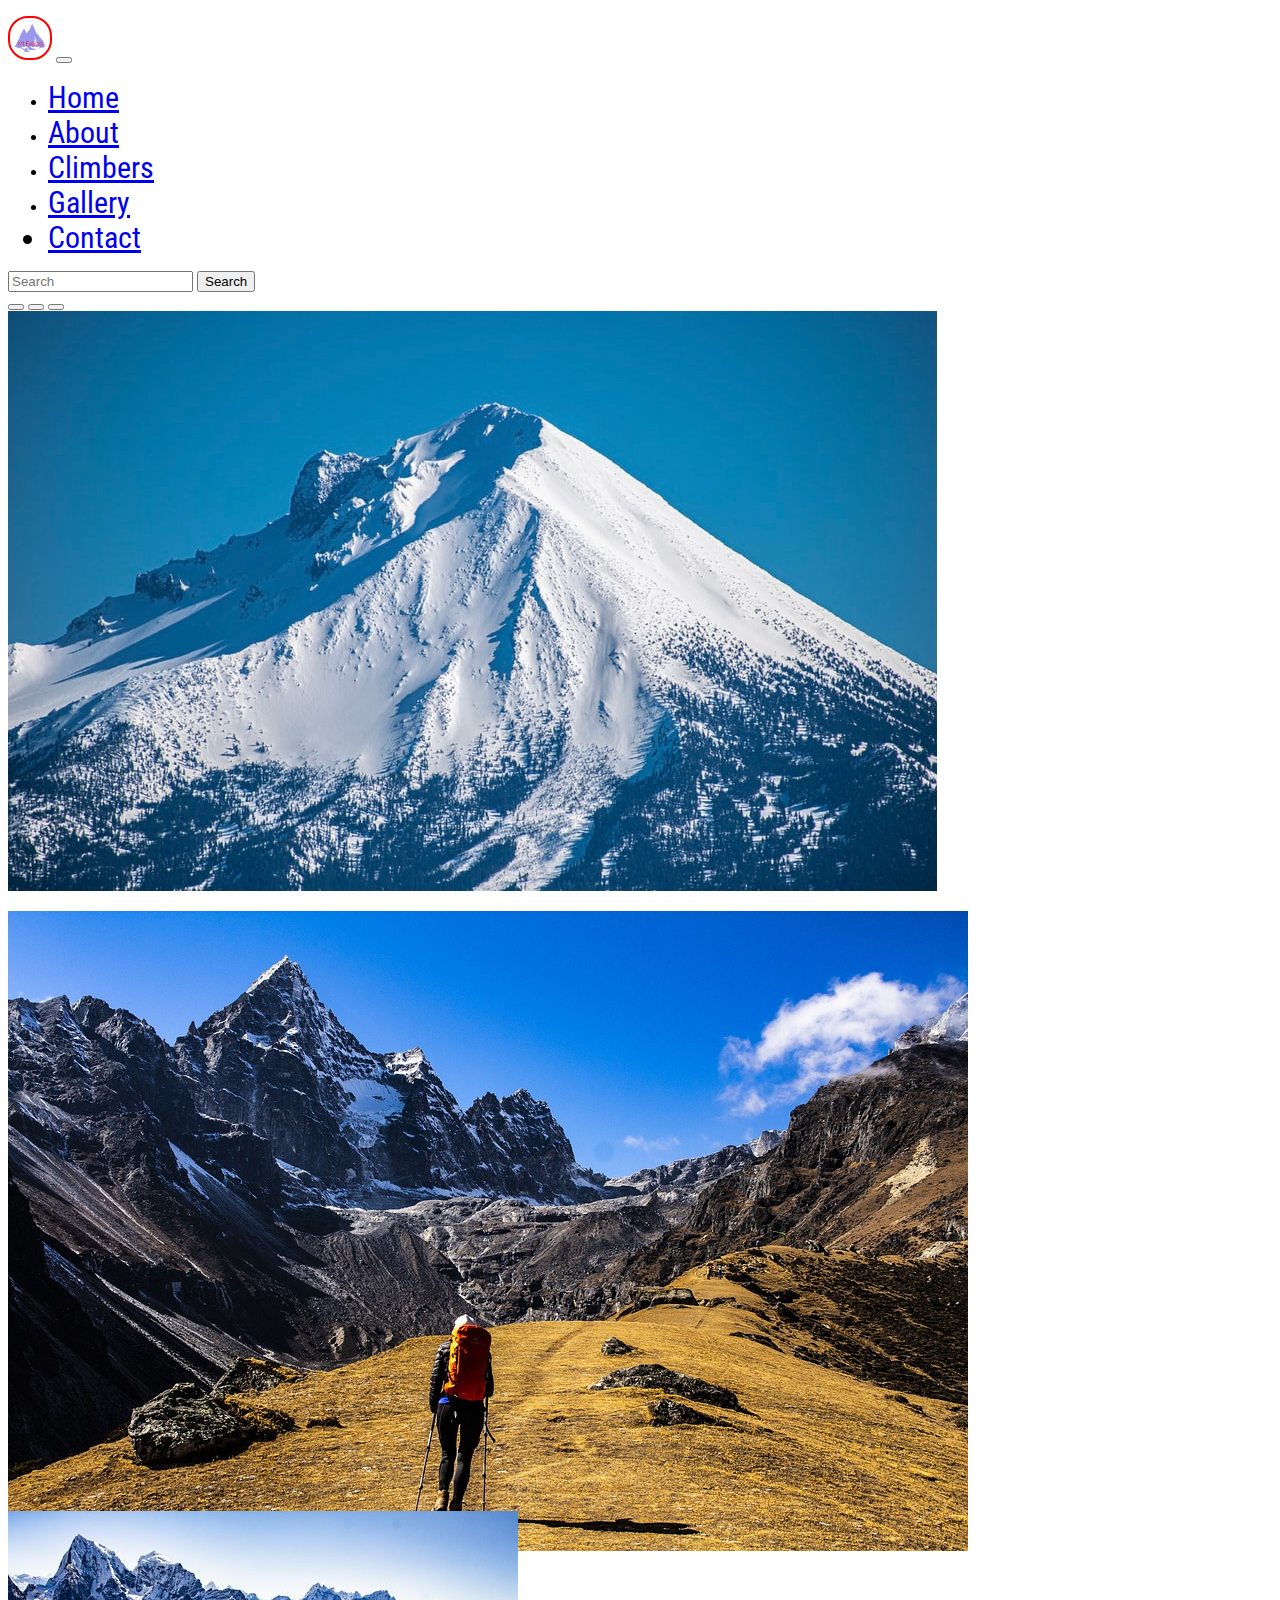
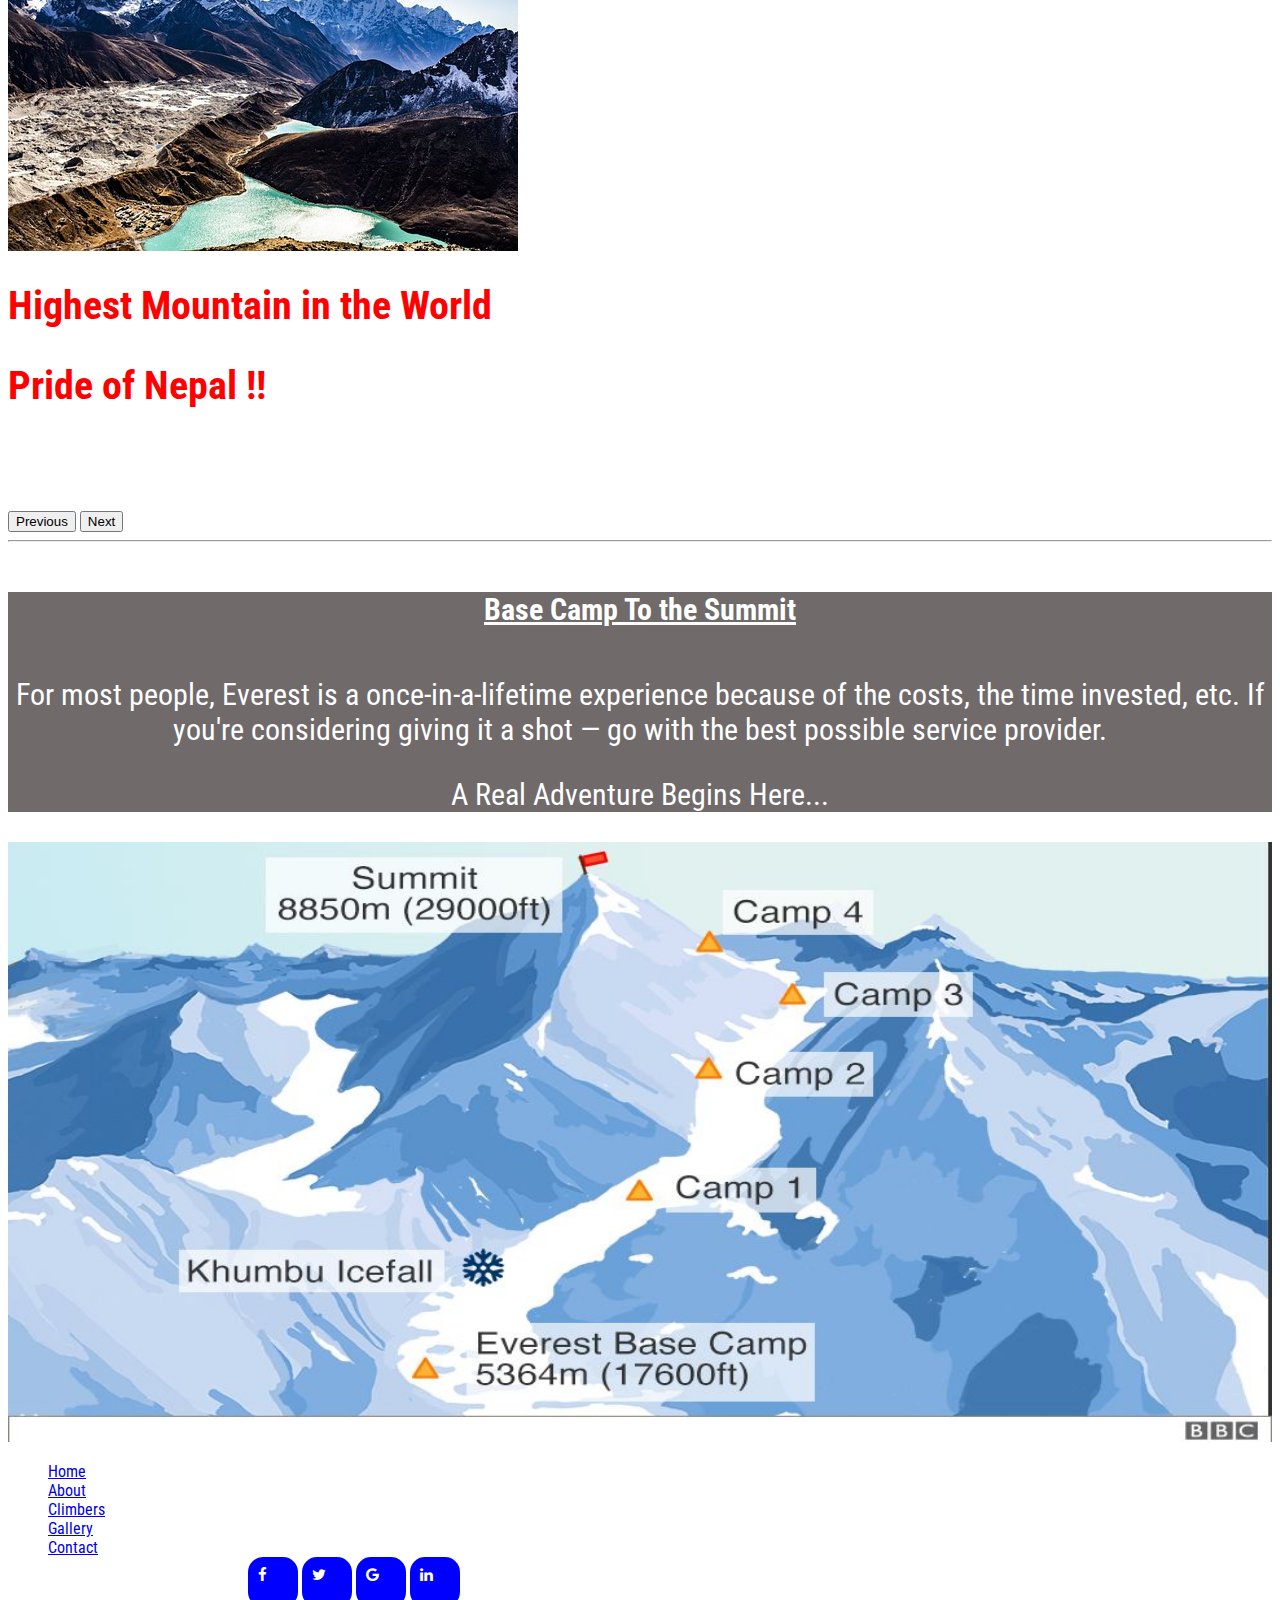
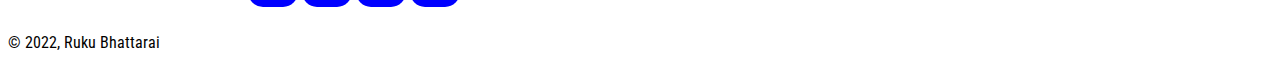
<file: index.html>
<!DOCTYPE html>
<html lang="en">
<head>
    <meta charset="UTF-8">
    <meta http-equiv="X-UA-Compatible" content="IE=edge">
    <meta name="viewport" content="width=device-width, initial-scale=1.0">
    <!-- font awesome -->
    <link rel="stylesheet" href="https://cdnjs.cloudflare.com/ajax/libs/font-awesome/4.7.0/css/font-awesome.min.css">
    <!-- google font -->
    <link rel="preconnect" href="https://fonts.googleapis.com">
<link rel="preconnect" href="https://fonts.gstatic.com" crossorigin>
<link href="https://fonts.googleapis.com/css2?family=Poppins:wght@200&family=Roboto+Condensed&family=Roboto:wght@300&family=Titillium+Web:ital,wght@1,200&display=swap" rel="stylesheet">
    <!-- bootstrap cdn here -->
    <link href="https://cdn.jsdelivr.net/npm/bootstrap@5.1.3/dist/css/bootstrap.min.css" rel="stylesheet" integrity="sha384-1BmE4kWBq78iYhFldvKuhfTAU6auU8tT94WrHftjDbrCEXSU1oBoqyl2QvZ6jIW3" crossorigin="anonymous">
    <!-- external css file link -->
    <link rel="stylesheet" href="./cs/style.css">
    <title>Home Page</title>
</head>
<body>
<!-- nav bar starts here -->
<nav class="navbar navbar-expand-lg navbar-dark bg-dark">
    <div class="container-fluid">
      <!-- <a class="navbar-brand" href="#">Navbar</a> -->
     <p></p> <img class="logo" src="./img/logo.png" alt="logo">
      <button class="navbar-toggler" type="button" data-bs-toggle="collapse" data-bs-target="#navbarSupportedContent" aria-controls="navbarSupportedContent" aria-expanded="false" aria-label="Toggle navigation">
        <span class="navbar-toggler-icon"></span>
      </button>
      <div class="collapse navbar-collapse" id="navbarSupportedContent">
        <ul class="navbar-nav me-auto mb-2 mb-lg-0">
          <li class="nav-item">
            <a class="nav-link active nav-link-font" aria-current="page" href="./Index.html">Home</a>
          </li>
          <li class="nav-item">
            <a class="nav-link nav-link-font" href="./about.html">About</a>
          </li>
          <li class="nav-item">
            <a class="nav-link nav-link-font" href="./climbers.html">Climbers</a>
          </li>
          <li class="nav-item">
            <a class="nav-link nav-link-font" href="./gallery.html">Gallery</a>
          </li>
          <li class="nav-item nav-link-font">
            <a class="nav-link nav-link-font" href="./contact.html">Contact</a>
          </li>
        </ul>
        <form class="d-flex">
          <input class="form-control me-2" type="search" placeholder="Search" aria-label="Search">
          <button class="btn btn-outline-success" type="submit">Search</button>
        </form>
      </div>
    </div>
  </nav>
<!-- nav bar ends -->
<!-- carosuel starts here -->
<div id="carouselExampleCaptions" class="carousel slide" data-bs-ride="carousel">
    <div class="carousel-indicators">
      <button type="button" data-bs-target="#carouselExampleCaptions" data-bs-slide-to="0" class="active" aria-current="true" aria-label="Slide 1"></button>
      <button type="button" data-bs-target="#carouselExampleCaptions" data-bs-slide-to="1" aria-label="Slide 2"></button>
      <button type="button" data-bs-target="#carouselExampleCaptions" data-bs-slide-to="2" aria-label="Slide 3"></button>
    </div>
    <div class="carousel-inner">
      <div class="carousel-item active carousel-size ">
        <img src="./img/mtEverest.jpg" class="d-block w-100" alt="...">
        <div class="carousel-caption d-none d-md-block">
          <h1 class="slide-caption">Highest Mountain in the World</h1>
          <h2 class="slide-caption">Pride of Nepal !!</h2>
        </div>
      </div>
      <div class="carousel-item carousel-size">
        <img src="./img/mount-everest-caroseul.jpg" class="d-block w-100" alt="...">
        <div class="carousel-caption d-none d-md-block">
            <h1 class="slide-caption">Highest Mountain in the World</h1>
            <h2 class="slide-caption">Pride of Nepal !!</h2>
        </div>
      </div>
      <div class="carousel-item carousel-size">
        <img src="./img/mtEverestCaroseul.jpg" class="d-block w-100" alt="...">
        <div class="carousel-caption d-none d-md-block">
            <h1 class="slide-caption">Highest Mountain in the World</h1>
            <h2 class="slide-caption">Pride of Nepal !!</h2>
        </div>
      </div>
    </div>
    <button class="carousel-control-prev" type="button" data-bs-target="#carouselExampleCaptions" data-bs-slide="prev">
      <span class="carousel-control-prev-icon" aria-hidden="true"></span>
      <span class="visually-hidden">Previous</span>
    </button>
    <button class="carousel-control-next" type="button" data-bs-target="#carouselExampleCaptions" data-bs-slide="next">
      <span class="carousel-control-next-icon" aria-hidden="true"></span>
      <span class="visually-hidden">Next</span>
    </button>
  </div><hr>
<!-- carosuel ends ends -->
<!-- second row hero image -->
<div class="card card-margin" >
    <h5 class="card-title "><u>Base Camp To the Summit</u></h5>
      <p class="card-text card-title">For most people, Everest is a once-in-a-lifetime experience because of the costs, the time invested, etc. If you're considering giving it a shot — go with the best possible service provider.</p>
     <P class="card-title">A Real Adventure Begins Here...</P>
    </div>
    <img src="./img/base2summit.png" class="card-img-top heroImage-size" alt="...">
    <div class="card-body">
</div>
<!-- footer starts here -->
<footer class="py-3  bg-dark ">
    <ul class="nav justify-content-center border-bottom pb-3 mb-3">
      <li class="nav-item footer-link"><a href="./Index.html" class="nav-link px-2 text-muted ">Home</a></li>
      <li class="nav-item footer-link"><a href="./about.html" class="nav-link px-2 text-muted ">About</a></li>
      <li class="nav-item footer-link"><a href="./climbers.html" class="nav-link px-2 text-muted ">Climbers</a></li>
      <li class="nav-item footer-link"><a href="./gallery.html" class="nav-link px-2 text-muted ">Gallery</a></li>
      <li class="nav-item footer-link"><a href="./contact.html" class="nav-link px-2 text-muted ">Contact</a></li>
      <div class ="social-media-div">
        <a href="#" class="fa fa-facebook"></a>
        <a href="#" class="fa fa-twitter"></a>
        <a href="#" class="fa fa-google"></a>
        <a href="#" class="fa fa-linkedin"></a>
      </div>
    </ul>
    <p class="text-center text-muted footer-padding">© 2022, Ruku Bhattarai</p>
  </footer>
<!--js cdn  -->
<script src="https://cdn.jsdelivr.net/npm/bootstrap@5.1.3/dist/js/bootstrap.bundle.min.js" integrity="sha384-ka7Sk0Gln4gmtz2MlQnikT1wXgYsOg+OMhuP+IlRH9sENBO0LRn5q+8nbTov4+1p" crossorigin="anonymous"></script>
</body>
</html>
</file>
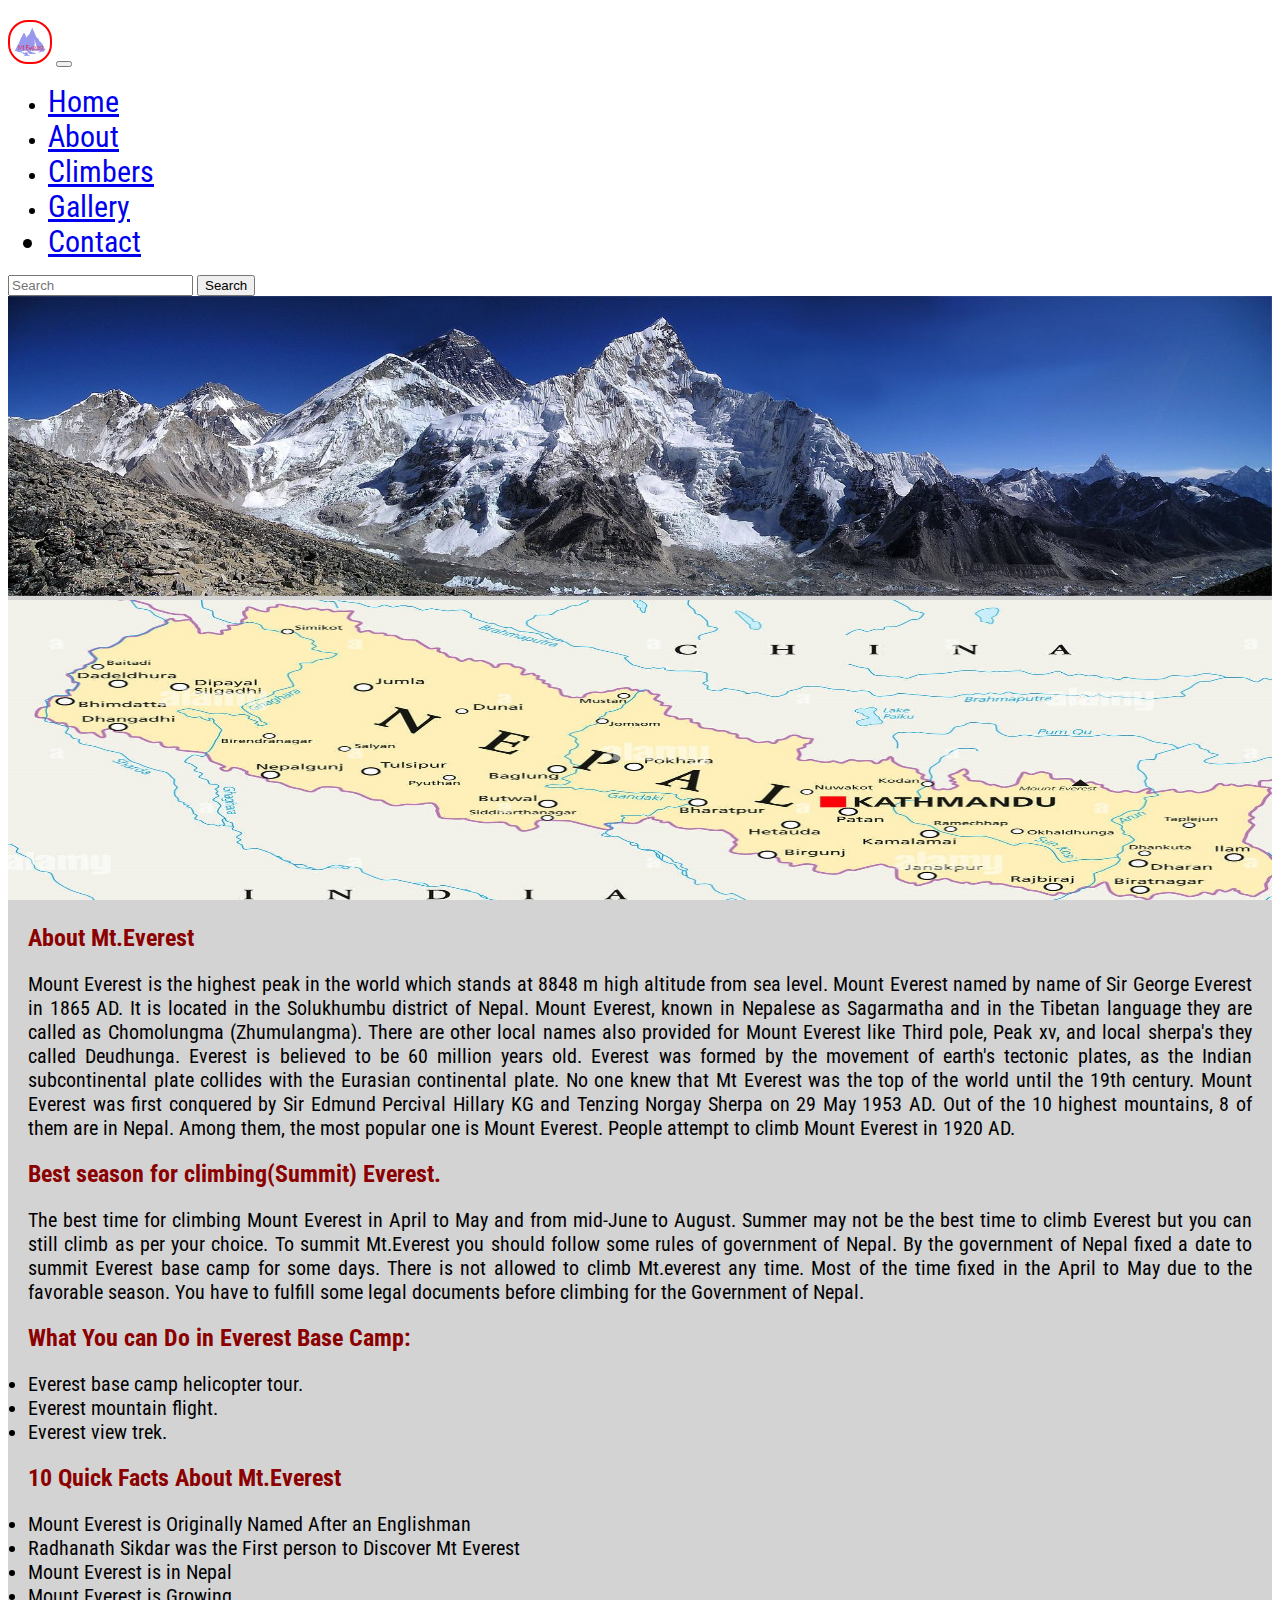
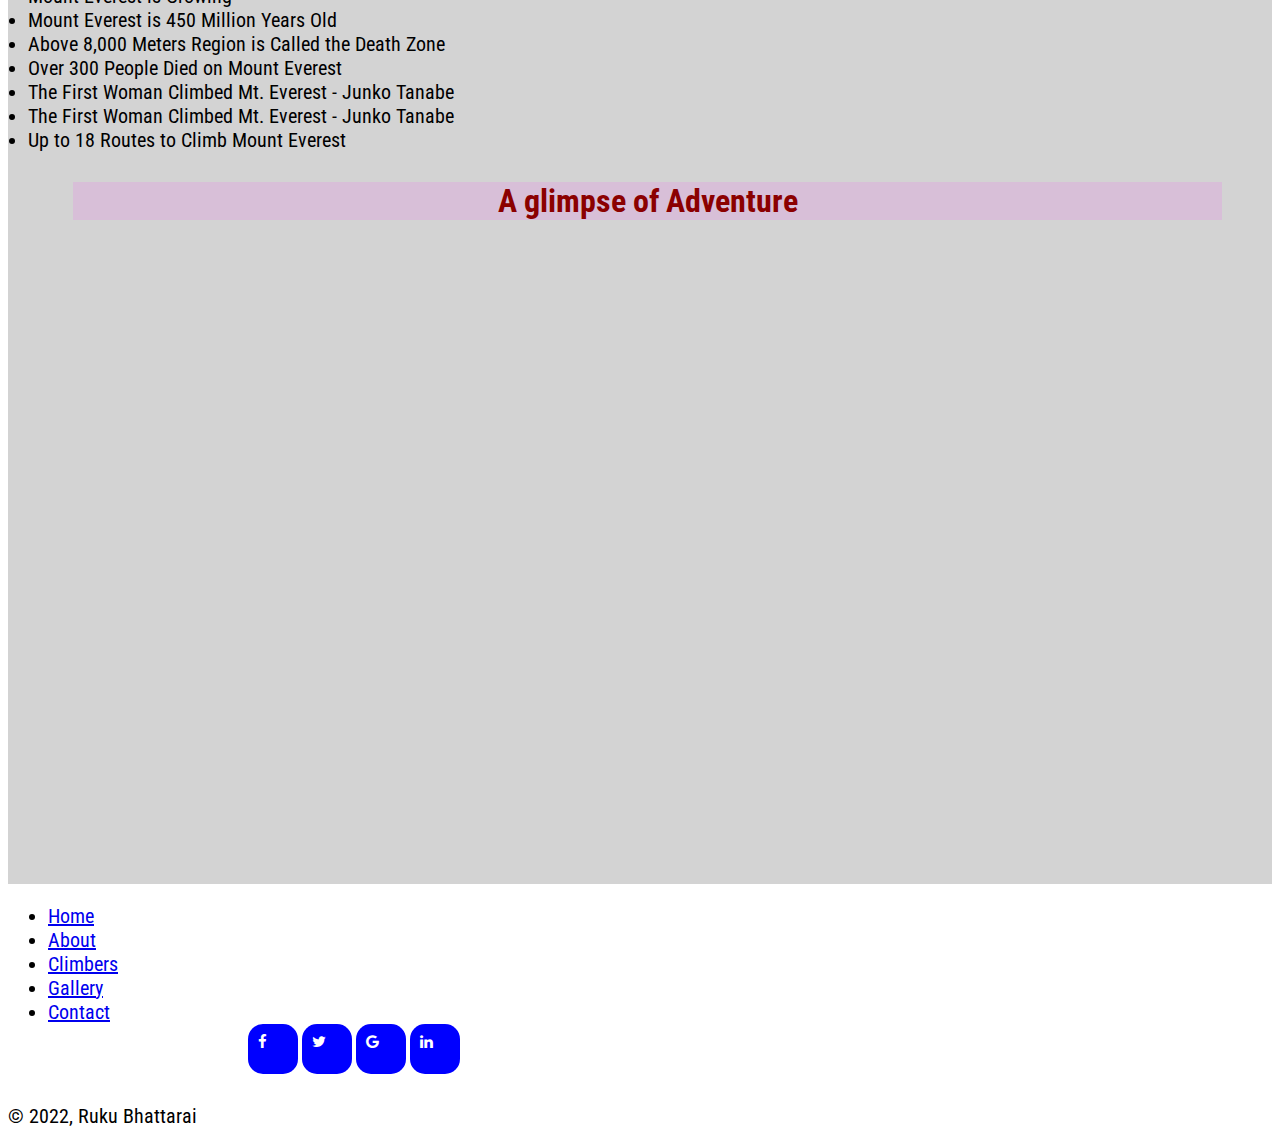
<file: about.html>
<!DOCTYPE html>
<html lang="en">
<head>
    <meta charset="UTF-8">
    <meta http-equiv="X-UA-Compatible" content="IE=edge">
    <meta name="viewport" content="width=device-width, initial-scale=1.0">
    <!-- font awesome -->
    <link rel="stylesheet" href="https://cdnjs.cloudflare.com/ajax/libs/font-awesome/4.7.0/css/font-awesome.min.css">
    <!-- google font -->
    <link rel="preconnect" href="https://fonts.googleapis.com">
<link rel="preconnect" href="https://fonts.gstatic.com" crossorigin>
<link href="https://fonts.googleapis.com/css2?family=Poppins:wght@200&family=Roboto+Condensed&family=Roboto:wght@300&family=Titillium+Web:ital,wght@1,200&display=swap" rel="stylesheet">
    <!-- bootstrap cdn here -->
    <link href="https://cdn.jsdelivr.net/npm/bootstrap@5.1.3/dist/css/bootstrap.min.css" rel="stylesheet" integrity="sha384-1BmE4kWBq78iYhFldvKuhfTAU6auU8tT94WrHftjDbrCEXSU1oBoqyl2QvZ6jIW3" crossorigin="anonymous">
    <link rel="stylesheet" href="./cs/about.css">
    <title>About Page</title>
</head>
<body>
<!-- nav bar starts here -->
<nav class="navbar navbar-expand-lg navbar-dark bg-dark">
    <div class="container-fluid">
      <!-- <a class="navbar-brand" href="#">Navbar</a> -->
     <p></p> <img class="logo" src="./img/logo.png" alt="logo">
      <button class="navbar-toggler" type="button" data-bs-toggle="collapse" data-bs-target="#navbarSupportedContent" aria-controls="navbarSupportedContent" aria-expanded="false" aria-label="Toggle navigation">
        <span class="navbar-toggler-icon"></span>
      </button>
      <div class="collapse navbar-collapse" id="navbarSupportedContent">
        <ul class="navbar-nav me-auto mb-2 mb-lg-0">
          <li class="nav-item">
            <a class="nav-link active nav-link-font" aria-current="page" href="./Index.html">Home</a>
          </li>
          <li class="nav-item">
            <a class="nav-link nav-link-font" href="./about.html">About</a>
          </li>
          <li class="nav-item">
            <a class="nav-link nav-link-font" href="./climbers.html">Climbers</a>
          </li>
          <li class="nav-item">
            <a class="nav-link nav-link-font" href="./gallery.html">Gallery</a>
          </li>
          <li class="nav-item nav-link-font">
            <a class="nav-link nav-link-font" href="./Contact.html">Contact</a>
          </li>
        </ul>
        <form class="d-flex">
          <input class="form-control me-2" type="search" placeholder="Search" aria-label="Search">
          <button class="btn btn-outline-success" type="submit">Search</button>
        </form>
      </div>
    </div>
  </nav>
<!-- nav bar ends -->
<!-- about section starts here -->
<section class="main-section">
    <div>
        <img class="about-bg" src="img/about-background-image.jpg" alt="">
        <img class="map-Nepal" src="img/map-Nepal.jpg" alt="">
    </div>
<div class="mtEverest-intro">
    <div>
        <h2>About Mt.Everest</h2>
        <p>Mount Everest is the highest peak in the world which stands at 8848 m high altitude from sea level. Mount Everest named by name of Sir George Everest in 1865 AD. It is located in the Solukhumbu district of Nepal. Mount Everest, known in Nepalese as Sagarmatha and in the Tibetan language they are called as Chomolungma (Zhumulangma). There are other local names also provided for Mount Everest like Third pole, Peak xv, and local sherpa's they called Deudhunga.
            Everest is believed to be 60 million years old. Everest was formed by the movement of earth's tectonic plates, as the Indian subcontinental plate collides with the Eurasian continental plate. No one knew that Mt Everest was the top of the world until the 19th century.
            Mount Everest was first conquered by Sir Edmund Percival Hillary KG and Tenzing Norgay Sherpa on 29 May 1953 AD. Out of the 10 highest mountains, 8 of them are in Nepal. Among them, the most popular one is Mount Everest. People attempt to climb Mount Everest in 1920 AD.</p>
    </div>
    <div class ="best-season">
        <h2>Best season for climbing(Summit) Everest.</h2>
        <p>The best time for climbing Mount Everest in April to May and from mid-June to August. Summer may not be the best time to climb Everest but you can still climb as per your choice. To summit Mt.Everest you should follow some rules of government of Nepal. By the government of Nepal fixed a date to summit Everest base camp for some days. There is not allowed to climb Mt.everest any time. Most of the time fixed in the April to May due to the favorable season. You have to fulfill some legal documents before climbing for the Government of Nepal.</p>
    </div>
    <div class="what-u-do">
        <h2>What You can Do in Everest Base Camp:</h2>
        <li>Everest base camp helicopter tour.</li>
        <li>Everest mountain flight.</li>
        <li>Everest view trek.</li>
    </div>
    <div>
        <h2>10 Quick Facts About Mt.Everest</h2>
        <li>Mount Everest is Originally Named After an Englishman</li>
        <li>Radhanath Sikdar was the First person to Discover Mt Everest</li>
        <li>Mount Everest is in Nepal</li>
        <li>Mount Everest is Growing</li>
        <li>Mount Everest is 450 Million Years Old</li>
        <li>Above 8,000 Meters Region is Called the Death Zone</li>
        <li>Over 300 People Died on Mount Everest</li>
        <li>The First Woman Climbed Mt. Everest - Junko Tanabe</li>
        <li>The First Woman Climbed Mt. Everest - Junko Tanabe</li>
        <li> Up to 18 Routes to Climb Mount Everest</li>
    </div>
    <div class="climb-video">
        <h1 class="climb-video-heading">A glimpse of Adventure</h1>
        <iframe class="float-video1" width="560" height="315" src="https://www.youtube.com/embed/NhBzhi9jPFs" title="YouTube video player" frameborder="0" allow="accelerometer; autoplay; clipboard-write; encrypted-media; gyroscope; picture-in-picture" allowfullscreen></iframe>
    </div>
    <div  >
        <iframe class="float-video2" width="560" height="315" src="https://www.youtube.com/embed/UTxpNiA_Ujc" title="YouTube video player" frameborder="0" allow="accelerometer; autoplay; clipboard-write; encrypted-media; gyroscope; picture-in-picture" allowfullscreen></iframe>
    </div>
</div>
</section>
<!-- about section ends here -->
<!-- footer starts here -->
<footer class="py-3  bg-dark ">
    <ul class="nav justify-content-center border-bottom pb-3 mb-3">
      <li class="nav-item footer-link"><a href="./Index.html" class="nav-link px-2 text-muted ">Home</a></li>
      <li class="nav-item footer-link"><a href="./about.html" class="nav-link px-2 text-muted ">About</a></li>
      <li class="nav-item footer-link"><a href="./climbers.html" class="nav-link px-2 text-muted ">Climbers</a></li>
      <li class="nav-item footer-link"><a href="./gallery.html" class="nav-link px-2 text-muted ">Gallery</a></li>
      <li class="nav-item footer-link"><a href="./contact.html" class="nav-link px-2 text-muted ">Contact</a></li>
      <div class ="social-media-div">
        <a href="#" class="fa fa-facebook"></a>
        <a href="#" class="fa fa-twitter"></a>
        <a href="#" class="fa fa-google"></a>
        <a href="#" class="fa fa-linkedin"></a>
      </div>
    </ul>
    <p class="text-center text-muted footer-padding">© 2022, Ruku Bhattarai</p>
  </footer>
<!--js cdn  -->
<script src="https://cdn.jsdelivr.net/npm/bootstrap@5.1.3/dist/js/bootstrap.bundle.min.js" integrity="sha384-ka7Sk0Gln4gmtz2MlQnikT1wXgYsOg+OMhuP+IlRH9sENBO0LRn5q+8nbTov4+1p" crossorigin="anonymous"></script>
</body>
</html>
</file>
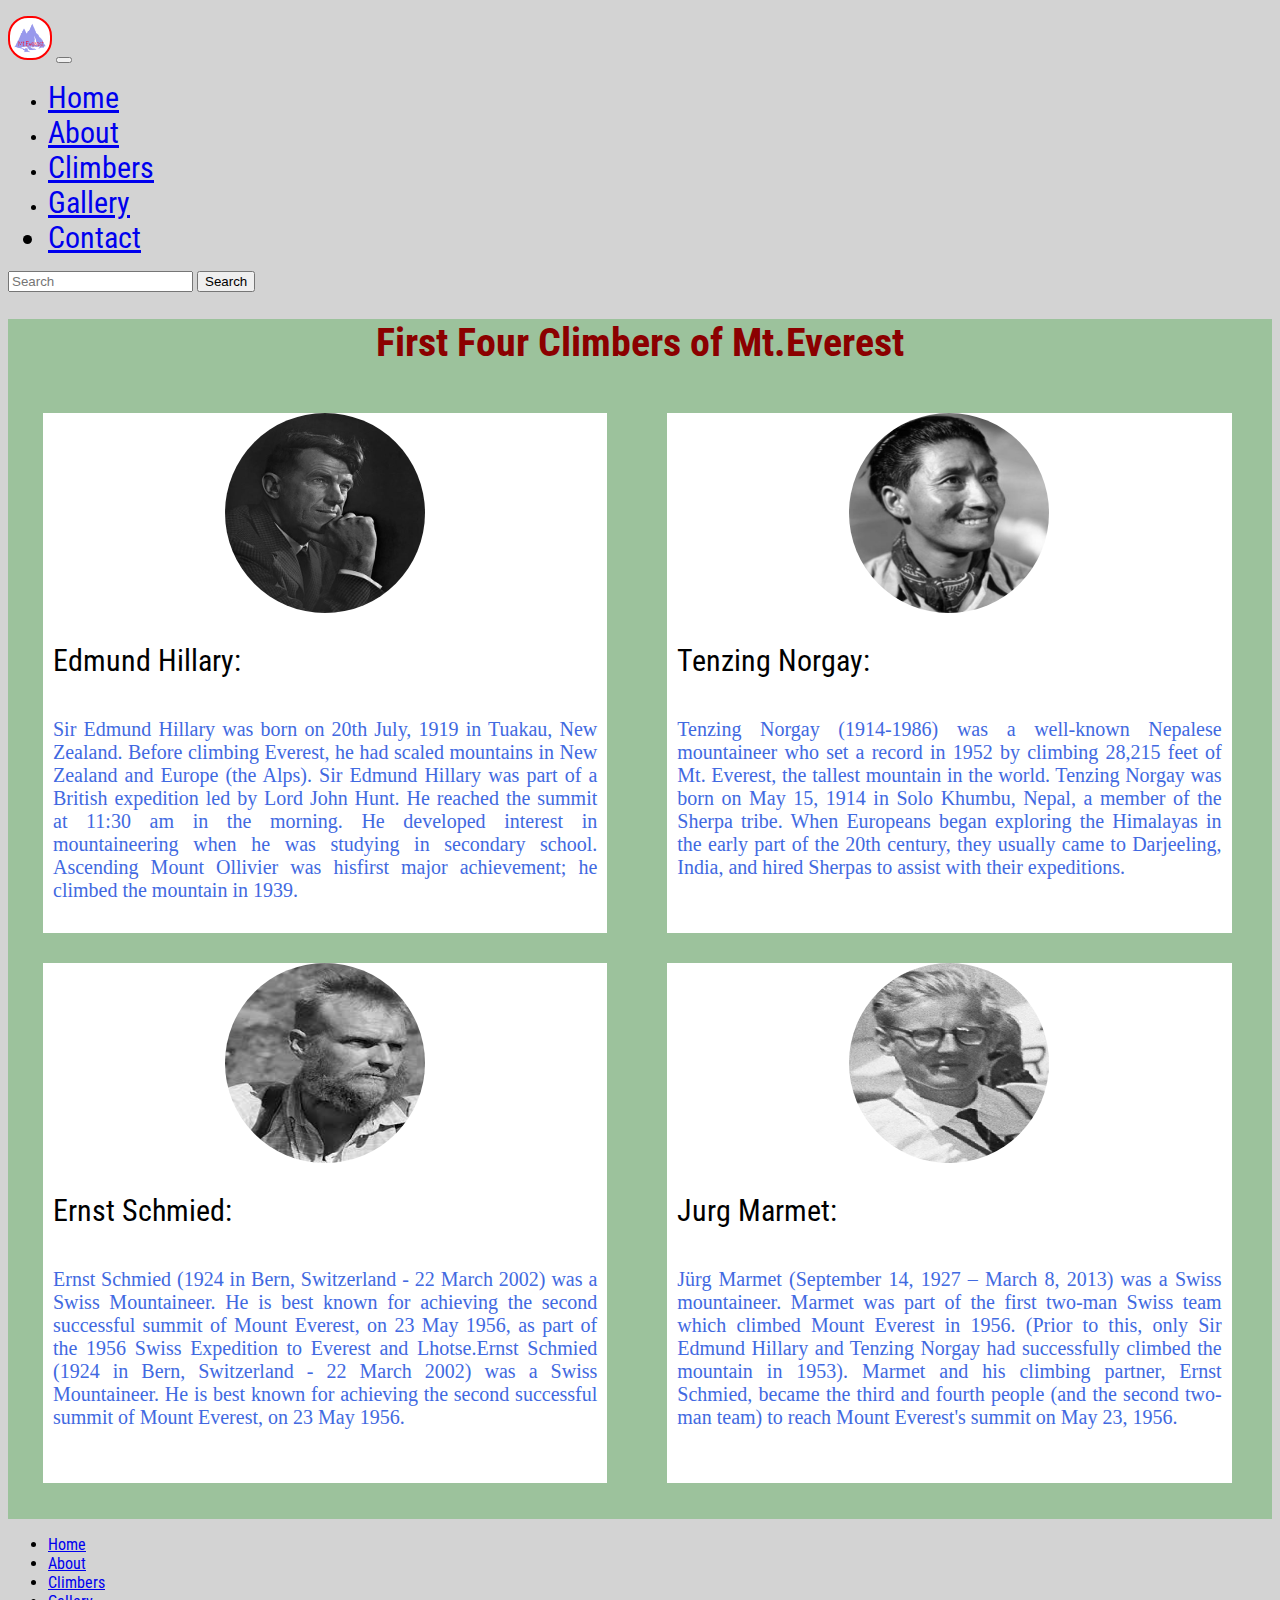
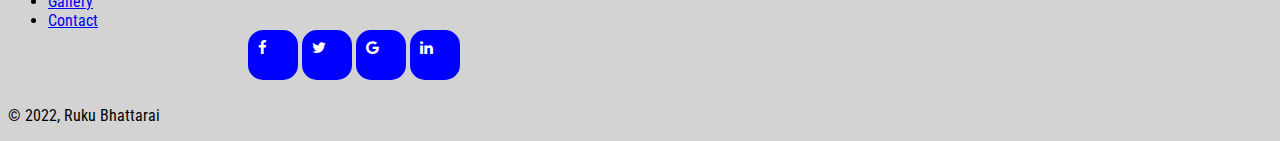
<file: climbers.html>
<!DOCTYPE html>
<html lang="en">
<head>
    <meta charset="UTF-8">
    <meta http-equiv="X-UA-Compatible" content="IE=edge">
    <meta name="viewport" content="width=device-width, initial-scale=1.0">
    <!-- font awesome -->
    <link rel="stylesheet" href="https://cdnjs.cloudflare.com/ajax/libs/font-awesome/4.7.0/css/font-awesome.min.css">
    <!-- google font -->
    <link rel="preconnect" href="https://fonts.googleapis.com">
<link rel="preconnect" href="https://fonts.gstatic.com" crossorigin>
<link href="https://fonts.googleapis.com/css2?family=Poppins:wght@200&family=Roboto+Condensed&family=Roboto:wght@300&family=Titillium+Web:ital,wght@1,200&display=swap" rel="stylesheet">
    <!-- bootstrap cdn here -->
    <link href="https://cdn.jsdelivr.net/npm/bootstrap@5.1.3/dist/css/bootstrap.min.css" rel="stylesheet" integrity="sha384-1BmE4kWBq78iYhFldvKuhfTAU6auU8tT94WrHftjDbrCEXSU1oBoqyl2QvZ6jIW3" crossorigin="anonymous">
   <!-- external css file link -->
    <link rel="stylesheet" href="./cs/climbers.css">
    <title>climbers page</title>
</head>
<body>
<!-- nav bar starts here -->
<nav class="navbar navbar-expand-lg navbar-dark bg-dark">
    <div class="container-fluid">
      <!-- <a class="navbar-brand" href="#">Navbar</a> -->
     <p></p> <img class="logo" src="./img/logo.png" alt="logo">
      <button class="navbar-toggler" type="button" data-bs-toggle="collapse" data-bs-target="#navbarSupportedContent" aria-controls="navbarSupportedContent" aria-expanded="false" aria-label="Toggle navigation">
        <span class="navbar-toggler-icon"></span>
      </button>
      <div class="collapse navbar-collapse" id="navbarSupportedContent">
        <ul class="navbar-nav me-auto mb-2 mb-lg-0">
          <li class="nav-item">
            <a class="nav-link active nav-link-font" aria-current="page" href="./Index.html">Home</a>
          </li>
          <li class="nav-item">
            <a class="nav-link nav-link-font" href="./about.html">About</a>
          </li>
          <li class="nav-item">
            <a class="nav-link nav-link-font" href="./climbers.html">Climbers</a>
          </li>
          <li class="nav-item">
            <a class="nav-link nav-link-font" href="./gallery.html">Gallery</a>
          </li>
          <li class="nav-item nav-link-font">
            <a class="nav-link nav-link-font" href="./contact.html">Contact</a>
          </li>
        </ul>
        <form class="d-flex">
          <input class="form-control me-2" type="search" placeholder="Search" aria-label="Search">
          <button class="btn btn-outline-success" type="submit">Search</button>
        </form>
      </div>
    </div>
  </nav>
<!-- nav bar ends -->
<!-- first row  of climbersstarts -->
<section class="main-section">
    <h1 class="heading">First Four Climbers of Mt.Everest</h1>
   <div class="climber-container">
       <div class =" climber-box climber1">
           <img title="Edmund Hilary"class="climber-img" src="./img/edmund.jpg" alt=" Edmund Hillary">
           <p class="one">Edmund Hillary:</p>
           <p class="bio">Sir Edmund Hillary was born on 20th July, 1919 in Tuakau, New Zealand. Before climbing Everest, he had scaled mountains in New Zealand and Europe (the Alps). Sir Edmund Hillary was part of a British expedition led by Lord John Hunt. He reached the summit at 11:30 am in the morning.
            He developed interest in mountaineering when he was studying in secondary school. Ascending Mount Ollivier was hisfirst major achievement; he climbed the mountain in 1939.
        </p>
       </div>
    </div>
    <div class="climber-container">
        <div class ="climber-box climber2">
            <img title="Tenzing Norgay" class="climber-img" src= "img/tenzing.jpg" alt="Tenzing Norgay">
            <p class="two">Tenzing Norgay:</p>
           <p class="bio">Tenzing Norgay (1914-1986) was a well-known Nepalese mountaineer who set a record in 1952 by climbing 28,215 feet of Mt. Everest, the tallest mountain in the world.
            Tenzing Norgay was born on May 15, 1914 in Solo Khumbu, Nepal, a member of the Sherpa tribe. When Europeans began exploring the Himalayas in the early part of the 20th century, they usually came to Darjeeling, India, and hired Sherpas to assist with their expeditions.  </p>
        </div>
     </div>
     <div class="climber-container">
        <div class =" climber-box climber3">
            <img title="Ernst Schmied" class="climber-img" src="img/ernst schmied.jpg" alt="Ernst Schmied">
            <p class="three">Ernst Schmied:</p>
            <p class="bio">Ernst Schmied (1924 in Bern, Switzerland - 22 March 2002) was a Swiss Mountaineer. He is best known for achieving the second successful summit of Mount Everest, on 23 May 1956, as part of the 1956 Swiss Expedition to Everest and Lhotse.Ernst Schmied (1924 in Bern, Switzerland - 22 March 2002) was a Swiss Mountaineer. He is best known for achieving the second successful summit of Mount Everest, on 23 May 1956.</p>
        </div>
     </div>
     <div class="climber-container">
         <div class =" climber-box climber4">
            <img   title="Jurg Marmet"class="climber-img" src="img/jurg marmet.jpg" alt="Jurg Marmet">
            <p class="four">Jurg Marmet:</p>
            <p class="bio">Jürg Marmet (September 14, 1927 – March 8, 2013) was a Swiss mountaineer. Marmet was part of the first two-man Swiss team which climbed Mount Everest in 1956. (Prior to this, only Sir Edmund Hillary and Tenzing Norgay had successfully climbed the mountain in 1953). Marmet and his climbing partner, Ernst Schmied, became the third and fourth people (and the second two-man team) to reach Mount Everest's summit on May 23, 1956. </p>
         </div>
      </div>
</section>
<!-- climbers section end here -->
<!-- footer starts here -->
<footer class="py-3  bg-dark ">
    <ul class="nav justify-content-center border-bottom pb-3 mb-3">
      <li class="nav-item footer-link"><a href="./Index.html" class="nav-link px-2 text-muted ">Home</a></li>
      <li class="nav-item footer-link"><a href="./about.html" class="nav-link px-2 text-muted ">About</a></li>
      <li class="nav-item footer-link"><a href="./climbers.html" class="nav-link px-2 text-muted ">Climbers</a></li>
      <li class="nav-item footer-link"><a href="./gallery.html" class="nav-link px-2 text-muted ">Gallery</a></li>
      <li class="nav-item footer-link"><a href="./contact.html" class="nav-link px-2 text-muted ">Contact</a></li>
      <div class ="social-media-div">
        <a href="#" class="fa fa-facebook"></a>
        <a href="#" class="fa fa-twitter"></a>
        <a href="#" class="fa fa-google"></a>
        <a href="#" class="fa fa-linkedin"></a>
      </div>
    </ul>
    <p class="text-center text-muted footer-padding">© 2022, Ruku Bhattarai</p>
  </footer>
<!--js cdn  -->
<script src="https://cdn.jsdelivr.net/npm/bootstrap@5.1.3/dist/js/bootstrap.bundle.min.js" integrity="sha384-ka7Sk0Gln4gmtz2MlQnikT1wXgYsOg+OMhuP+IlRH9sENBO0LRn5q+8nbTov4+1p" crossorigin="anonymous"></script>
</body>
</html>
</file>
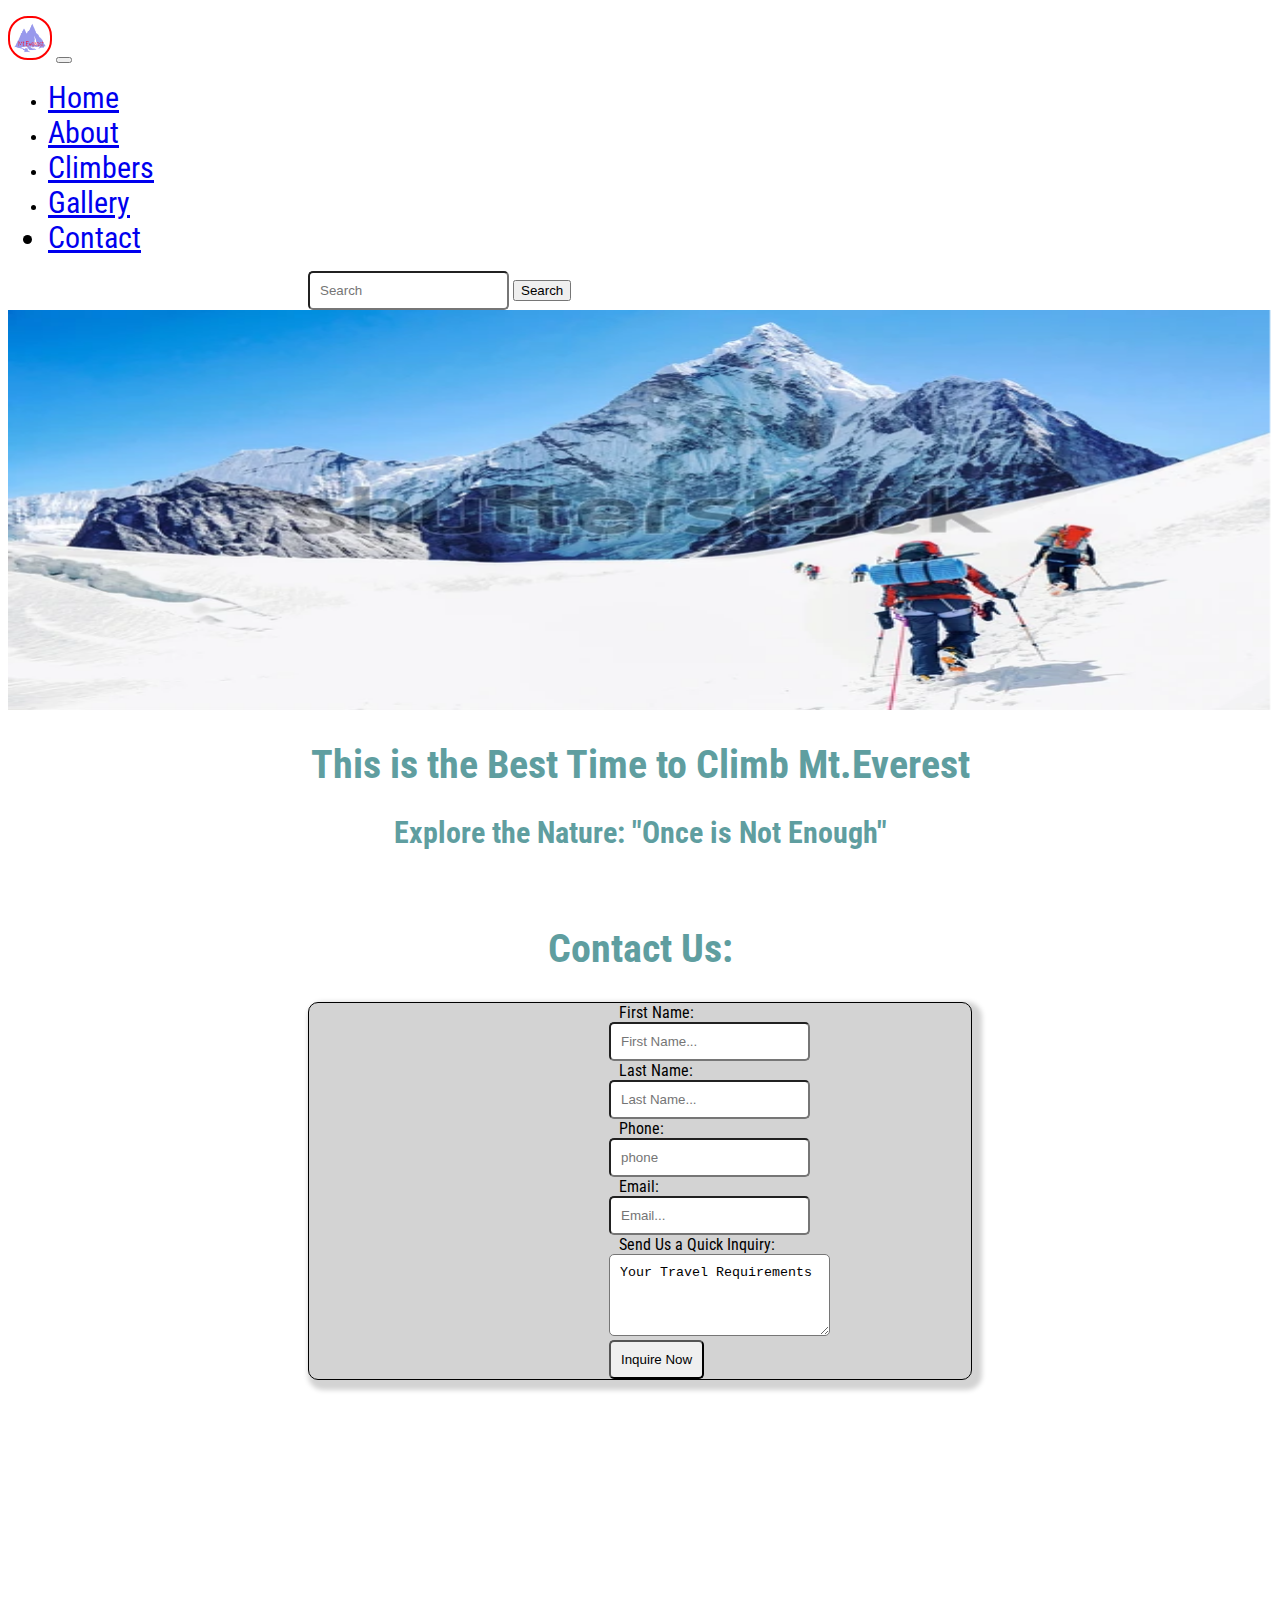
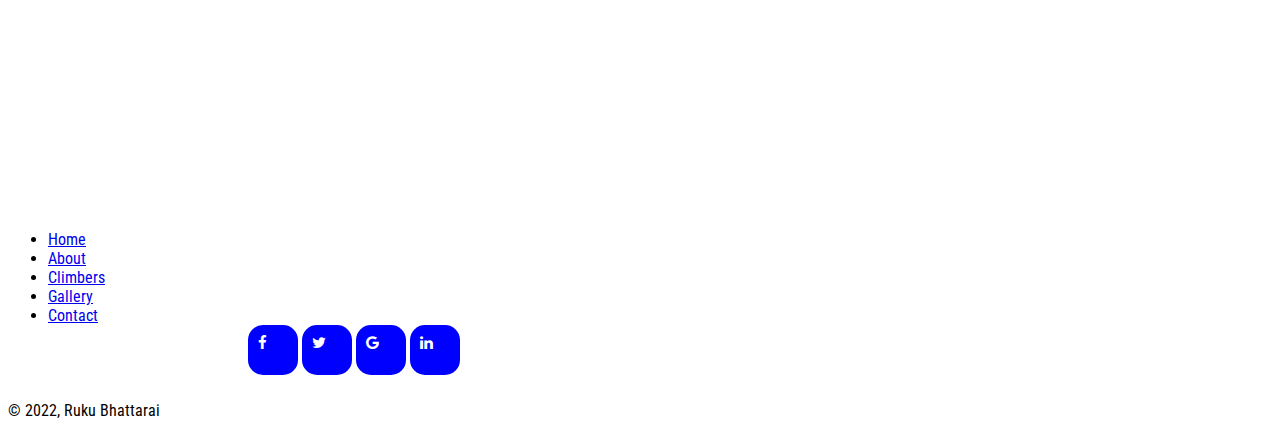
<file: contact.html>
<!DOCTYPE html>
<html lang="en">
<head>
    <meta charset="UTF-8">
    <meta http-equiv="X-UA-Compatible" content="IE=edge">
    <meta name="viewport" content="width=device-width, initial-scale=1.0">
    <!-- font awesome -->
    <link rel="stylesheet" href="https://cdnjs.cloudflare.com/ajax/libs/font-awesome/4.7.0/css/font-awesome.min.css">
    <!-- google font -->
    <link rel="preconnect" href="https://fonts.googleapis.com">
<link rel="preconnect" href="https://fonts.gstatic.com" crossorigin>
<link href="https://fonts.googleapis.com/css2?family=Poppins:wght@200&family=Roboto+Condensed&family=Roboto:wght@300&family=Titillium+Web:ital,wght@1,200&display=swap" rel="stylesheet">
    <!-- bootstrap cdn here -->
    <link href="https://cdn.jsdelivr.net/npm/bootstrap@5.1.3/dist/css/bootstrap.min.css" rel="stylesheet" integrity="sha384-1BmE4kWBq78iYhFldvKuhfTAU6auU8tT94WrHftjDbrCEXSU1oBoqyl2QvZ6jIW3" crossorigin="anonymous">
    <!-- external css file ink -->
    <link rel="stylesheet" href="./cs/contact.css">
    <title>Contact Page</title>
</head>
<body>
<!-- nav bar starts here -->
<nav class="navbar navbar-expand-lg navbar-dark bg-dark">
    <div class="container-fluid">
      <!-- <a class="navbar-brand" href="#">Navbar</a> -->
     <p></p> <img class="logo" src="./img/logo.png" alt="logo">
      <button class="navbar-toggler" type="button" data-bs-toggle="collapse" data-bs-target="#navbarSupportedContent" aria-controls="navbarSupportedContent" aria-expanded="false" aria-label="Toggle navigation">
        <span class="navbar-toggler-icon"></span>
      </button>
      <div class="collapse navbar-collapse" id="navbarSupportedContent">
        <ul class="navbar-nav me-auto mb-2 mb-lg-0">
          <li class="nav-item">
            <a class="nav-link active nav-link-font" aria-current="page" href="./Index.html">Home</a>
          </li>
          <li class="nav-item">
            <a class="nav-link nav-link-font" href="./about.html">About</a>
          </li>
          <li class="nav-item">
            <a class="nav-link nav-link-font" href="./climbers.html">Climbers</a>
          </li>
          <li class="nav-item">
            <a class="nav-link nav-link-font" href="./gallery.html">Gallery</a>
          </li>
          <li class="nav-item nav-link-font">
            <a class="nav-link nav-link-font" href="./contact.html">Contact</a>
          </li>
        </ul>
        <form class="d-flex">
          <input class="form-control me-2" type="search" placeholder="Search" aria-label="Search">
          <button class="btn btn-outline-success" type="submit">Search</button>
        </form>
      </div>
    </div>
  </nav>
<!-- nav bar ends -->
<!-- contact form  -->
<section class="main-section">
    <img class="contact-background" src="./img/contactBg.png" alt="">
 <div class=contact-title>
    <h1>This is the Best Time to Climb Mt.Everest</h1>
    <h2>Explore the Nature: "Once is Not Enough" </h2><br>
    <h1>Contact Us:</h1>
</div>
<div class="contact-form">
    <form action="#">
        <form class="contact-form box-shadow" action="#">
           <label for="first-name">First Name: </label><br>
            <input type="text" id="first-name" placeholder="First Name..."><br>
            <label for="last-name">Last Name: </label><br>
            <input type="text" id="last-name" placeholder="Last Name..."><br>
            <label for="phone">Phone: </label><br>
           <input type="number" id="email" placeholder="phone"><br>
           <label for="email">Email: </label><br>
           <input type="email" id="email" placeholder="Email..."><br>
            <label for="questions">Send Us a Quick Inquiry: </label><br>
            <textarea id="questions" rows="4" cols="23">Your Travel Requirements </textarea><br>
            <input class="submit-button" type="submit" value="Inquire Now">
        </form>
    </form>
</div>
</section>
<!-- google map -->
<div class ="google-map">
<iframe src="https://www.google.com/maps/embed?pb=!1m18!1m12!1m3!1d39278.32583263624!2d86.9688512280239!3d27.991078256515582!2m3!1f0!2f0!3f0!3m2!1i1024!2i768!4f13.1!3m3!1m2!1s0x39e854a215bd9ebd%3A0x576dcf806abbab2!2sMt%20Everest!5e0!3m2!1sen!2sus!4v1639946625357!5m2!1sen!2sus" width="100%" height="400" style="border:0;" allowfullscreen="" loading="lazy"></iframe>
 </div>
<!-- contact form end here -->
<!-- footer starts here -->
<footer class="py-3  bg-dark ">
    <ul class="nav justify-content-center border-bottom pb-3 mb-3">
      <li class="nav-item footer-link"><a href="./Index.html" class="nav-link px-2 text-muted ">Home</a></li>
      <li class="nav-item footer-link"><a href="./about.html" class="nav-link px-2 text-muted ">About</a></li>
      <li class="nav-item footer-link"><a href="./climbers.html" class="nav-link px-2 text-muted ">Climbers</a></li>
      <li class="nav-item footer-link"><a href="./gallery.html" class="nav-link px-2 text-muted ">Gallery</a></li>
      <li class="nav-item footer-link"><a href="./contact.html" class="nav-link px-2 text-muted ">Contact</a></li>
      <div class ="social-media-div">
        <a href="#" class="fa fa-facebook"></a>
        <a href="#" class="fa fa-twitter"></a>
        <a href="#" class="fa fa-google"></a>
        <a href="#" class="fa fa-linkedin"></a>
      </div>
    </ul>
    <p class="text-center text-muted footer-padding">© 2022, Ruku Bhattarai</p>
  </footer>
<!--js cdn  -->
<script src="https://cdn.jsdelivr.net/npm/bootstrap@5.1.3/dist/js/bootstrap.bundle.min.js" integrity="sha384-ka7Sk0Gln4gmtz2MlQnikT1wXgYsOg+OMhuP+IlRH9sENBO0LRn5q+8nbTov4+1p" crossorigin="anonymous"></script>
</body>
</html>
</file>
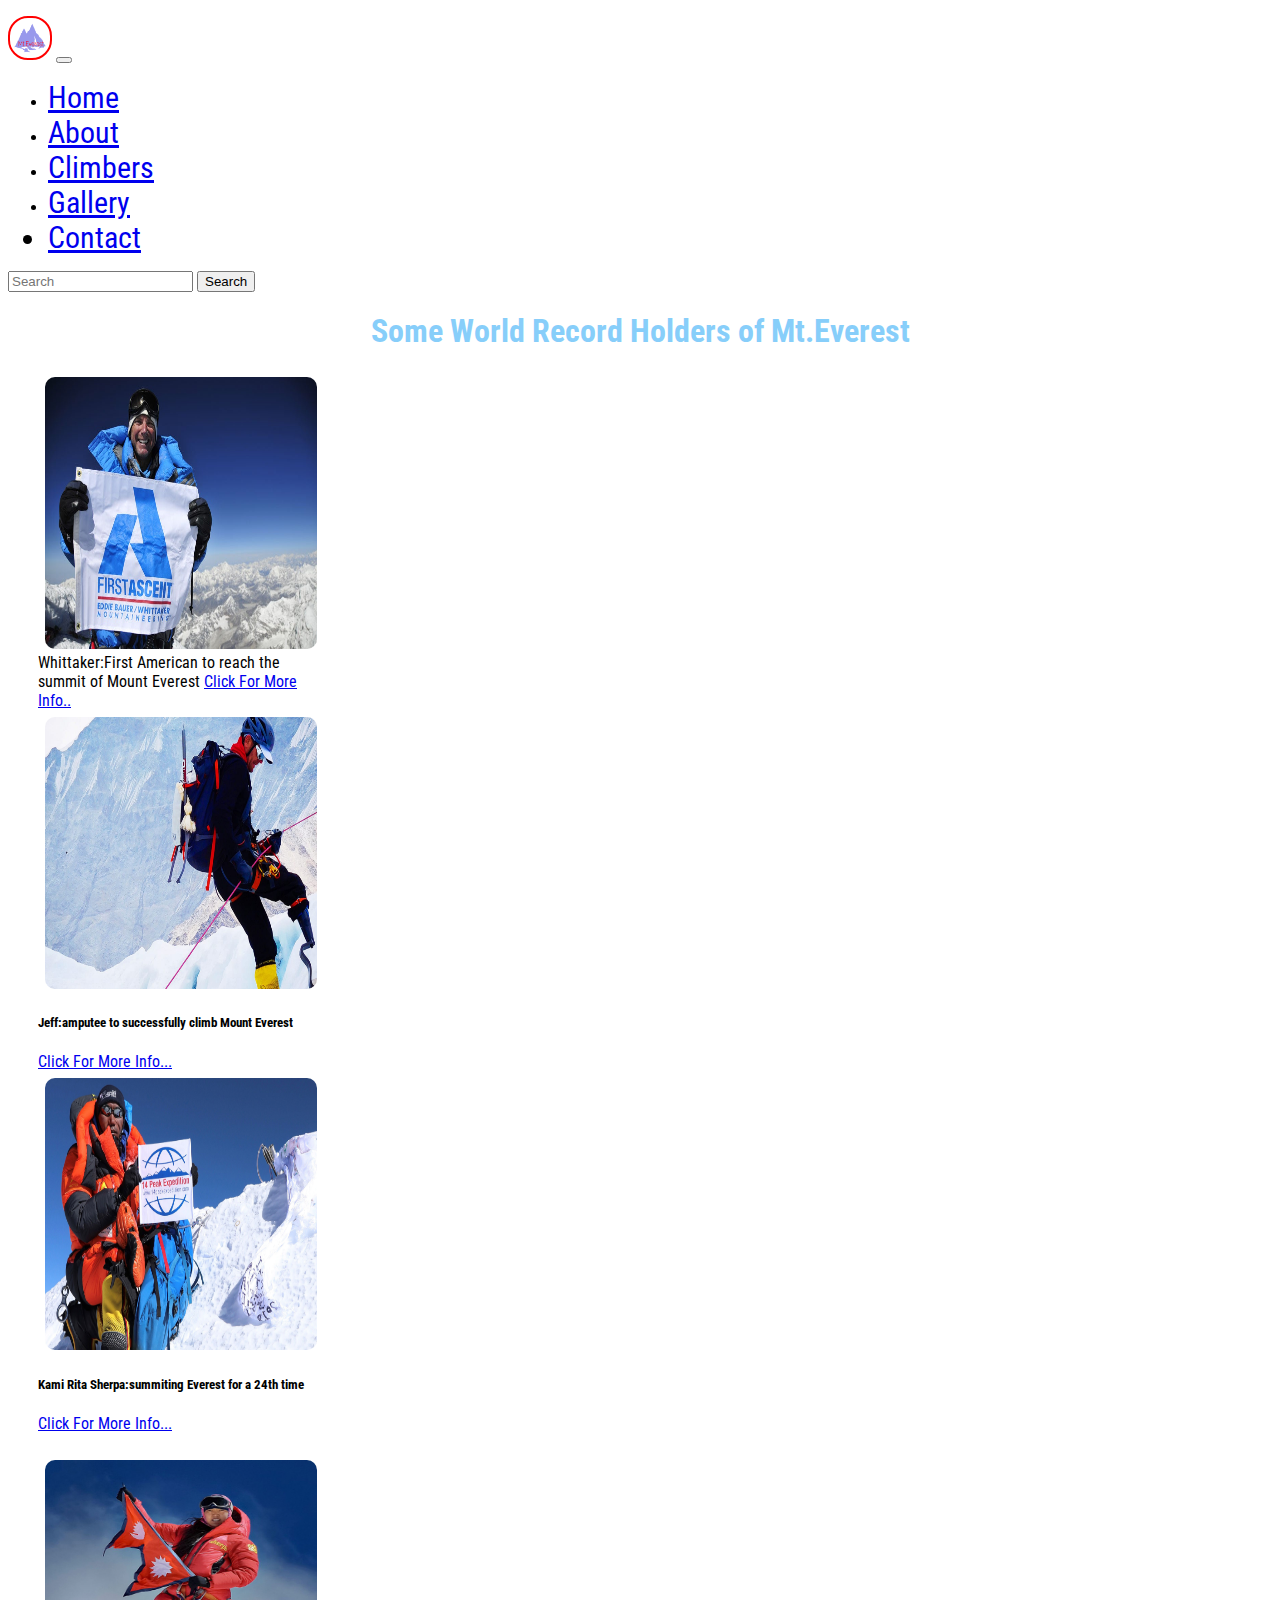
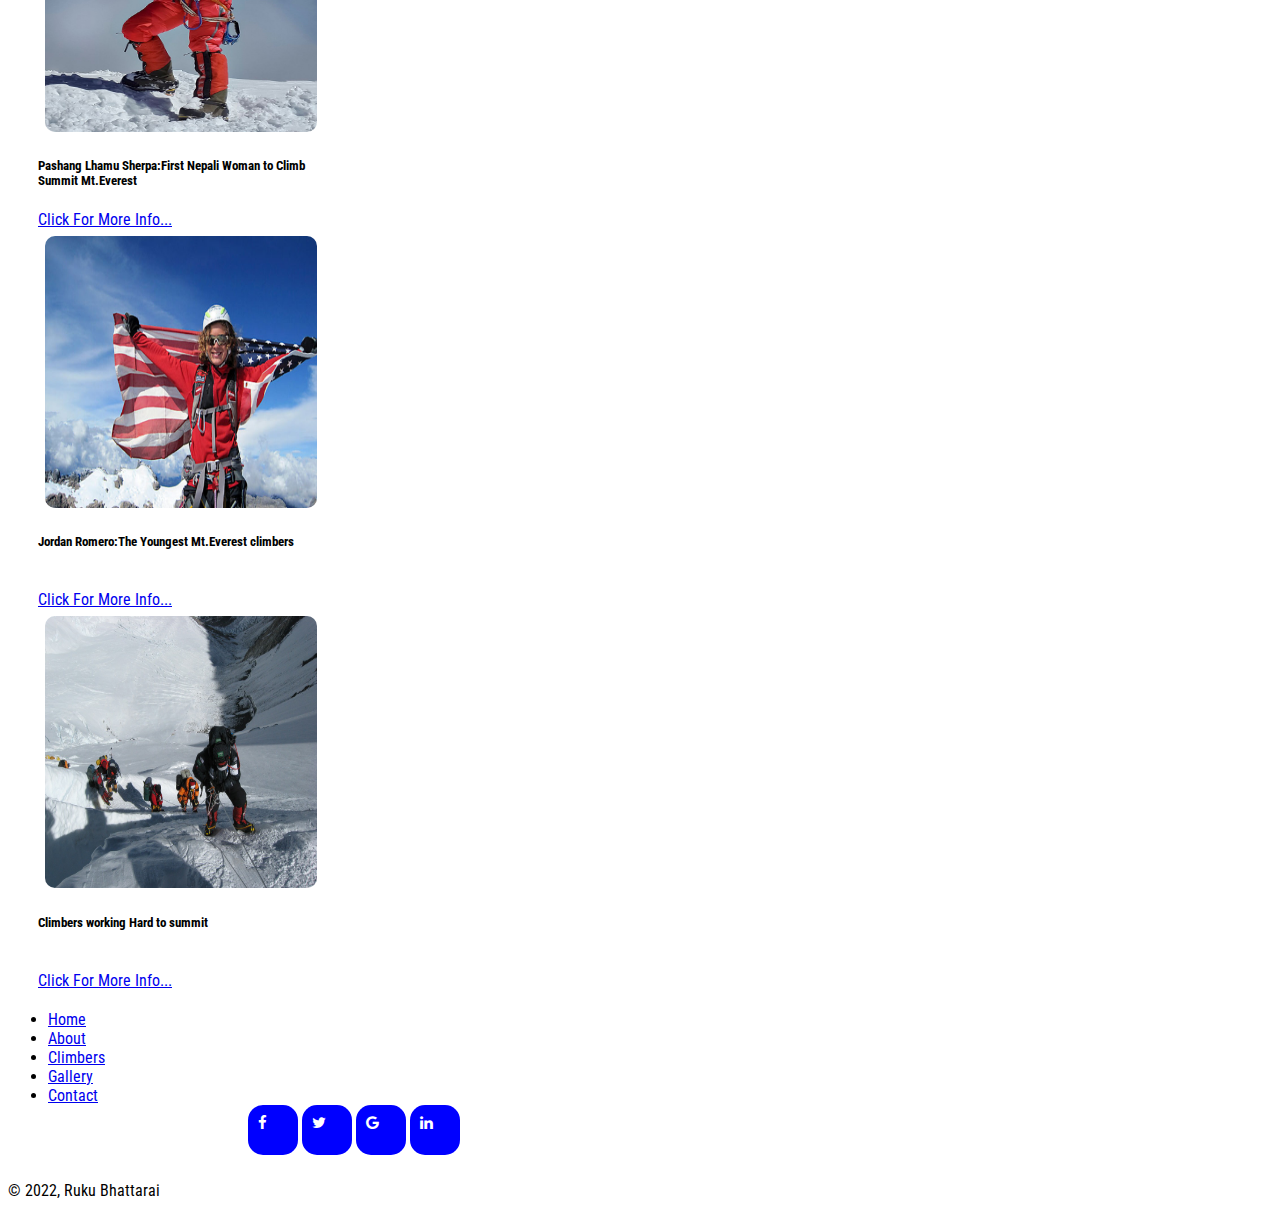
<file: gallery.html>
<!DOCTYPE html>
<html lang="en">
<head>
    <meta charset="UTF-8">
    <meta http-equiv="X-UA-Compatible" content="IE=edge">
    <meta name="viewport" content="width=device-width, initial-scale=1.0">
    <!-- font awesome -->
    <link rel="stylesheet" href="https://cdnjs.cloudflare.com/ajax/libs/font-awesome/4.7.0/css/font-awesome.min.css">
    <!-- google font -->
    <link rel="preconnect" href="https://fonts.googleapis.com">
<link rel="preconnect" href="https://fonts.gstatic.com" crossorigin>
<link href="https://fonts.googleapis.com/css2?family=Poppins:wght@200&family=Roboto+Condensed&family=Roboto:wght@300&family=Titillium+Web:ital,wght@1,200&display=swap" rel="stylesheet">
    <!-- bootstrap cdn here -->
    <link href="https://cdn.jsdelivr.net/npm/bootstrap@5.1.3/dist/css/bootstrap.min.css" rel="stylesheet" integrity="sha384-1BmE4kWBq78iYhFldvKuhfTAU6auU8tT94WrHftjDbrCEXSU1oBoqyl2QvZ6jIW3" crossorigin="anonymous">
    <link rel="stylesheet" href="./cs/gallery.css">
    <title>Gallery</title>
</head>
<body>
<!-- nav bar starts here -->
<nav class="navbar navbar-expand-lg navbar-dark bg-dark">
    <div class="container-fluid">
      <!-- <a class="navbar-brand" href="#">Navbar</a> -->
     <p></p> <img class="logo" src="./img/logo.png" alt="logo">
      <button class="navbar-toggler" type="button" data-bs-toggle="collapse" data-bs-target="#navbarSupportedContent" aria-controls="navbarSupportedContent" aria-expanded="false" aria-label="Toggle navigation">
        <span class="navbar-toggler-icon"></span>
      </button>
      <div class="collapse navbar-collapse" id="navbarSupportedContent">
        <ul class="navbar-nav me-auto mb-2 mb-lg-0">
          <li class="nav-item">
            <a class="nav-link active nav-link-font" aria-current="page" href="./Index.html">Home</a>
          </li>
          <li class="nav-item">
            <a class="nav-link nav-link-font" href="./about.html">About</a>
          </li>
          <li class="nav-item">
            <a class="nav-link nav-link-font" href="./climbers.html">Climbers</a>
          </li>
          <li class="nav-item">
            <a class="nav-link nav-link-font" href="./gallery.html">Gallery</a>
          </li>
          <li class="nav-item nav-link-font">
            <a class="nav-link nav-link-font" href="./contact.html">Contact</a>
          </li>
        </ul>
        <form class="d-flex">
          <input class="form-control me-2" type="search" placeholder="Search" aria-label="Search">
          <button class="btn btn-outline-success" type="submit">Search</button>
        </form>
      </div>
    </div>
  </nav>
<!-- nav bar ends -->
<!-- gallery section starts here -->
<!-- first row starts -->
<h1 class="card-heading">Some World Record Holders of Mt.Everest</h1>
<div class="container">
    <div class="row align-items-start card-container">
      <div class="col">
        <div class="card" style="width: 18rem;">
            <img src="./img/carousel-1stAmerican.jpg" class="card-img-top author-imageSize" alt="...">
            <div class="card-body">
              <h5class="card-title">Whittaker:First American to reach the summit of Mount Everest</h5>
             <a href="#" class="btn btn-primary">Click For More Info..</a>
            </div>
          </div>
      </div>
      <div class="col">
        <div class="card" style="width: 18rem;">
            <img src="./img/carousel-jeff-glasbrenner-.jpg" class="card-img-top author-imageSize" alt="...">
            <div class="card-body">
              <h5 class="card-title">Jeff:amputee to successfully climb Mount Everest</h5>
              <a href="#" class="btn btn-primary">Click For More Info...</a>
            </div>
          </div>
      </div>
      <div class="col">
        <div class="card" style="width: 18rem;">
            <img src="./img/corousel_kamiRita_24th.jpg" class="card-img-top author-imageSize" alt="...">
            <div class="card-body">
              <h5 class="card-title">Kami Rita Sherpa:summiting Everest for a 24th time </h5>
              <a href="#" class="btn btn-primary">Click For More Info...</a>
            </div>
          </div>
      </div>
    </div>
</div>
<!-- first row ends -->
  <!-- second row start -->
  <div class="container margin-between-the-container">
    <div class="row align-items-start card-container">
      <div class="col">
        <div class="card" style="width: 18rem;">
            <img src="./img/gallery-pashang.jpg" class="card-img-top author-imageSize" alt="...">
            <div class="card-body">
              <h5 class="card-title">Pashang Lhamu Sherpa:First Nepali Woman to Climb Summit Mt.Everest</h5>
              <a href="#" class="btn btn-primary">Click For More Info...</a>
            </div>
          </div>
      </div>
      <div class="col">
        <div class="card" style="width: 18rem;">
            <img src="./img/JordanRomero.jpg" class="card-img-top author-imageSize" alt="...">
            <div class="card-body">
              <h5 class="card-title">Jordan Romero:The Youngest Mt.Everest climbers</h5><br>
              <a href="#" class="btn btn-primary">Click For More Info...</a>
            </div>
          </div>
      </div>
      <div class="col">
        <div class="card" style="width: 18rem;">
            <img src="./img/carpusel1.jpg" class="card-img-top author-imageSize" alt="...">
            <div class="card-body">
              <h5 class="card-title">Climbers working Hard to summit </h5><br>
              <a href="#" class="btn btn-primary">Click For More Info...</a>
            </div>
          </div>
      </div>
    </div>
</div>
  <!-- second row ends -->
<!-- gallery section ends here -->
<!-- footer starts here -->
<footer class="py-3  bg-dark ">
    <ul class="nav justify-content-center border-bottom pb-3 mb-3">
      <li class="nav-item footer-link"><a href="./Index.html" class="nav-link px-2 text-muted ">Home</a></li>
      <li class="nav-item footer-link"><a href="./about.html" class="nav-link px-2 text-muted ">About</a></li>
      <li class="nav-item footer-link"><a href="./climbers.html" class="nav-link px-2 text-muted ">Climbers</a></li>
      <li class="nav-item footer-link"><a href="./gallery.html" class="nav-link px-2 text-muted ">Gallery</a></li>
      <li class="nav-item footer-link"><a href="./contact.html" class="nav-link px-2 text-muted ">Contact</a></li>
      <div class ="social-media-div">
        <a href="#" class="fa fa-facebook"></a>
        <a href="#" class="fa fa-twitter"></a>
        <a href="#" class="fa fa-google"></a>
        <a href="#" class="fa fa-linkedin"></a>
      </div>
    </ul>
    <p class="text-center text-muted footer-padding">© 2022, Ruku Bhattarai</p>
  </footer>
<!--js cdn  -->
<script src="https://cdn.jsdelivr.net/npm/bootstrap@5.1.3/dist/js/bootstrap.bundle.min.js" integrity="sha384-ka7Sk0Gln4gmtz2MlQnikT1wXgYsOg+OMhuP+IlRH9sENBO0LRn5q+8nbTov4+1p" crossorigin="anonymous"></script>
</body>
</html>
</file>
<file: cs/style.css>
body{
    font-family: 'Roboto', sans-serif;
    font-family: 'Roboto Condensed', sans-serif;
    /* background-color: lightgray; */
        }
/* nav bar custom class */
/* logo */
.logo{
height: 40px;
width: 40px;
background-color: white;
border : 2px solid red;
border-radius: 20px;
}
.nav-link-font{
font-size: 30px;
}
/* carousel custom class */
.carousel-size{
width: 100%;
height: 600px;
}
.slide-caption{
font-size: 40px;
color:red;
font-style: normal;
}
/* second row here image custom class */
.heroImage-size{
height:600px;
width: 100%;
}
.card-margin{
background-color: rgb(112, 106, 106);
}
.card-title{
text-align: center;
font-size: 30px;
color:white;
}
/* footer custom css class */
.footer-padding{
}
.social-media-div{
margin-left: 200px;
}
.fa{
padding:10px;
height:30px;
width:30px;
border-radius: 15px;
background-color: blue;
color:white;
padding:10px;
text-decoration: none;
margin-bottom: 10px;
font-size: 15px;
}
.footer-link{
display:block;
}
</file>
<file: cs/about.css>
body{
    font-family: 'Roboto', sans-serif;
    font-family: 'Roboto Condensed', sans-serif;
/* background-color: lightgray; */
        }
/* nav bar custom class */
/* logo */
.logo{
height: 40px;
width: 40px;
background-color: white;
border : 2px solid red;
border-radius: 20px;
}
.nav-link-font{
font-size: 30px;
}
/* about custom starts here */
.about-bg{
height: 300px;
width:100%;
}
.map-Nepal{
height:300px;
width: 100%;
}
.mtEverest-intro{
margin:20px;
}
.main-section{
background-color:lightgrey;
text-align: justify;
}
h2{
color:darkred;
}
p, li{
font-size: 20px;
}
.float-video1{
float: left;
margin-right:50px;
margin-left: 30px;
border-radius: 10px;
}
.float-video2{
border-radius: 10px;
margin-left: 50px;
}
.climb-video-heading{
text-align: center;
background-color: thistle;
color:darkred;
margin: 30px;
}
.climb-video{
margin-left: 15px;
margin-top: 25px;
}
/* about custom class  end here  */
/* footer custom css class */
.footer-padding{
}
.social-media-div{
margin-left: 200px;
}
.fa{
padding:10px;
height:30px;
width:30px;
border-radius: 15px;
background-color: blue;
color:white;
padding:10px;
text-decoration: none;
margin-bottom: 10px;
font-size: 15px;
}
</file>
<file: cs/climbers.css>
body{
    font-family: 'Roboto', sans-serif;
    font-family: 'Roboto Condensed', sans-serif;
    background-color: lightgray;
        }
/* nav bar custom class */
/* logo */
.logo{
height: 40px;
width: 40px;
background-color: white;
border : 2px solid red;
border-radius: 20px;
}
.nav-link-font{
font-size: 30px;
}
/* climbers css class */
.main-section{
  height: 1200px;
  margin-top: 5px;
    color: royalblue;
    background-color: rgb(156, 194, 156);
}
.heading{
    text-align: center;
    font-size: 40px;
    color:darkred;
}
.climber-container{
    margin: 5px;
}
.climber-box{
    width:45%;
    height: 520px;
    margin:20px 30px 10px 30px;
}
.climber1{
   background-color: white;
    float:left;
}
.one {
    color: black;
    padding-left: 10px;
    font-size: 30px;
    font-weight: 300px;
}
.climber2{
    background-color: white;
    float:left;
}
.two {
    color: black;
    padding-left: 10px;
    font-size: 30px;
    font-weight: 300px;
}
.climber3{
    float:left;
    background-color:white ;
}
.three {
    color: black;
    padding-left: 10px;
    font-size: 30px;
    font-weight: 300px;
}
.climber4{
    background-color: white;
    float:left;
}
.four {
    color: black;
    padding-left: 10px;
    font-size: 30px;
    font-weight: 300px;
}
.climber-img{
    height: 200px;
    width: 200px;
    border-radius:100px;
    margin-left: auto;
    margin-right: auto;
    display: block;
}
.climber-img:hover{
   padding:5px;
    transition: 0.7s ease;
    opacity:0.7;
}
.bio{
    text-align: justify;
    padding:10px;
    font-size: 20px;
    font-weight: 200px;
    font-family: cursive;
}
/* footer here */
.footer-padding{
}
.social-media-div{
    margin-left: 200px;
}
.fa{
    padding:10px;
    height:30px;
    width:30px;
    border-radius: 15px;
    background-color: blue;
    color:white;
    padding:10px;
    text-decoration: none;
    margin-bottom: 10px;
    font-size: 15px;
}
</file>
<file: cs/contact.css>
body{
    font-family: 'Roboto', sans-serif;
    font-family: 'Roboto Condensed', sans-serif;
/* background-color: lightgray; */
        }
/* nav bar custom class */
/* logo */
.logo{
height: 40px;
width: 40px;
background-color: white;
border : 2px solid red;
border-radius: 20px;
}
.nav-link-font{
font-size: 30px;
}
/* form custom class */
.main-section{
/* height: 1000px; */
}
.contact-background{
height: 400px;
width: 100%;
}
.contact-title{
text-align: center;
color:cadetblue;
font-size: 20px;
}
.contact-form{
margin:30px 300px 30px 300px;
 background-color:lightgrey;
border:1px solid black;
 border-radius: 10px;
 box-shadow: 5px 5px 5px 5px lightgray;
}
label, textarea, input{
border-radius: 5px;
margin-left:300px;
padding:10px;
}
/* form custom class end here */
/* footer custom css class */
.footer-padding{
}
.social-media-div{
margin-left: 200px;
}
.fa{
padding:10px;
height:30px;
width:30px;
border-radius: 15px;
background-color: blue;
color:white;
padding:10px;
text-decoration: none;
margin-bottom: 10px;
font-size: 15px;
}
</file>
<file: cs/gallery.css>
body{
    font-family: 'Roboto', sans-serif;
    font-family: 'Roboto Condensed', sans-serif;
    /* background-color: lightgray; */
        }
/* nav bar custom class */
/* logo */
.logo{
height: 40px;
width: 40px;
background-color: white;
border : 2px solid red;
border-radius: 20px;
}
.nav-link-font{
font-size: 30px;
}
/* gallery custom class */
.card-container{
margin-left: 30px;
}
.card-heading{
margin-top: 20px;
margin-bottom: 20px;
text-align: center;
color:lightskyblue
}
.author-imageSize{
margin-left: 7px;
margin-top: 7px;
height:17rem;
width:17rem;
 border-radius:10px;
}
.author-imageSize:hover{
    opacity: .8;
    transition-duration: .7s;
}
.quotation{
    font-size: 20px;
    text-align: justify;
}
/* second row custom class */
.margin-between-the-container{
    margin-top:20px;
    margin-bottom: 20px;
}
/* footer custom css class */
.footer-padding{
}
.social-media-div{
margin-left: 200px;
}
.fa{
padding:10px;
height:30px;
width:30px;
border-radius: 15px;
background-color: blue;
color:white;
padding:10px;
text-decoration: none;
margin-bottom: 10px;
font-size: 15px;
}
</file>
